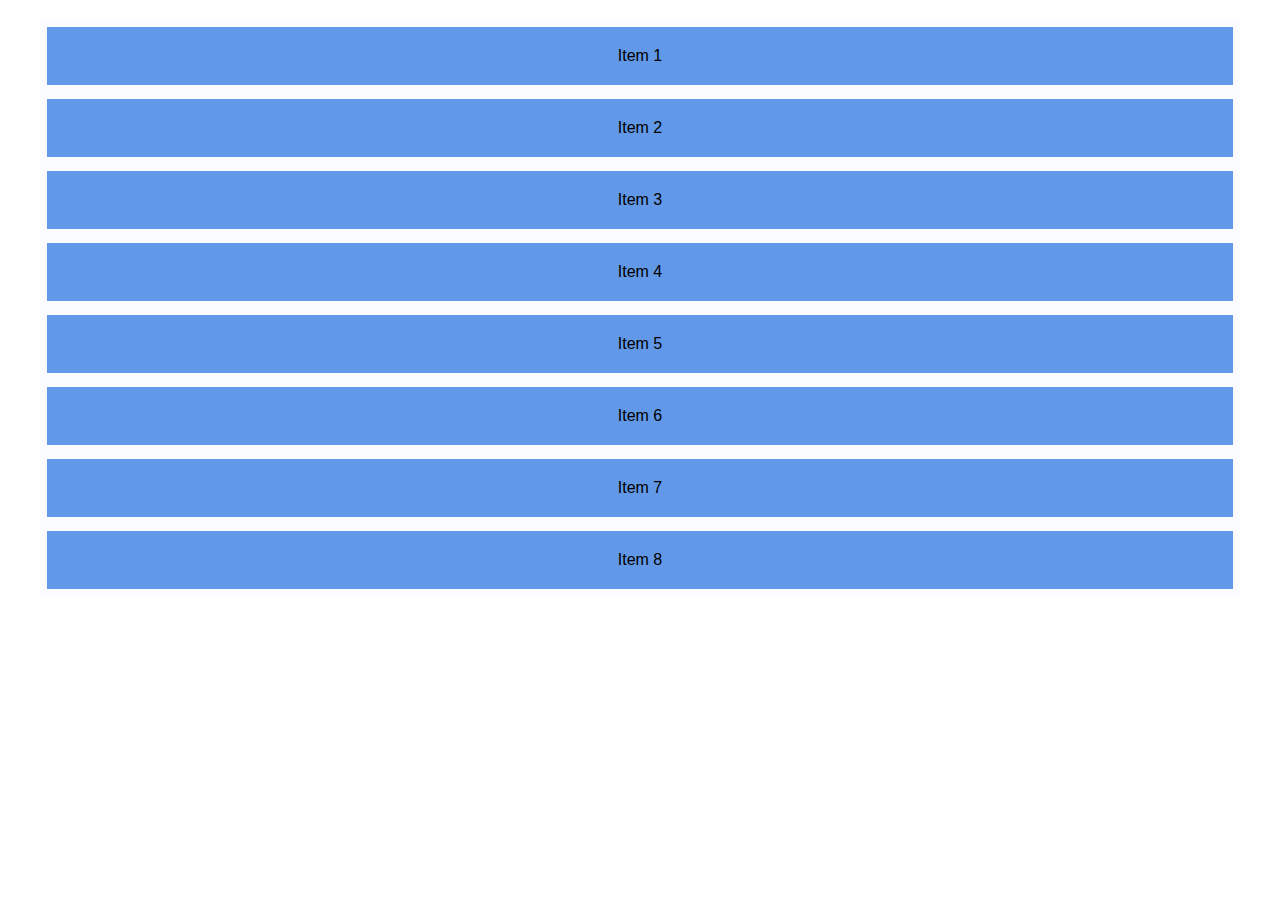
<file: EX1/index.html>
<!DOCTYPE html>
<html lang="en">
<head>
    <meta charset="UTF-8">
    <meta name="viewport" content="width=device-width, initial-scale=1.0">
    <link rel="stylesheet" href="styles.css">
    <title>Respondsive Grid</title>
</head>
<body>
    <div class="grid-container"> 
        <div class="grid-item">Item 1</div>
        <div class="grid-item">Item 2</div>
        <div class="grid-item">Item 3</div>
        <div class="grid-item">Item 4</div>
        <div class="grid-item">Item 5</div>
        <div class="grid-item">Item 6</div>
        <div class="grid-item">Item 7</div>
        <div class="grid-item">Item 8</div>
        
    </div>
    
</body>
</html>
</file>
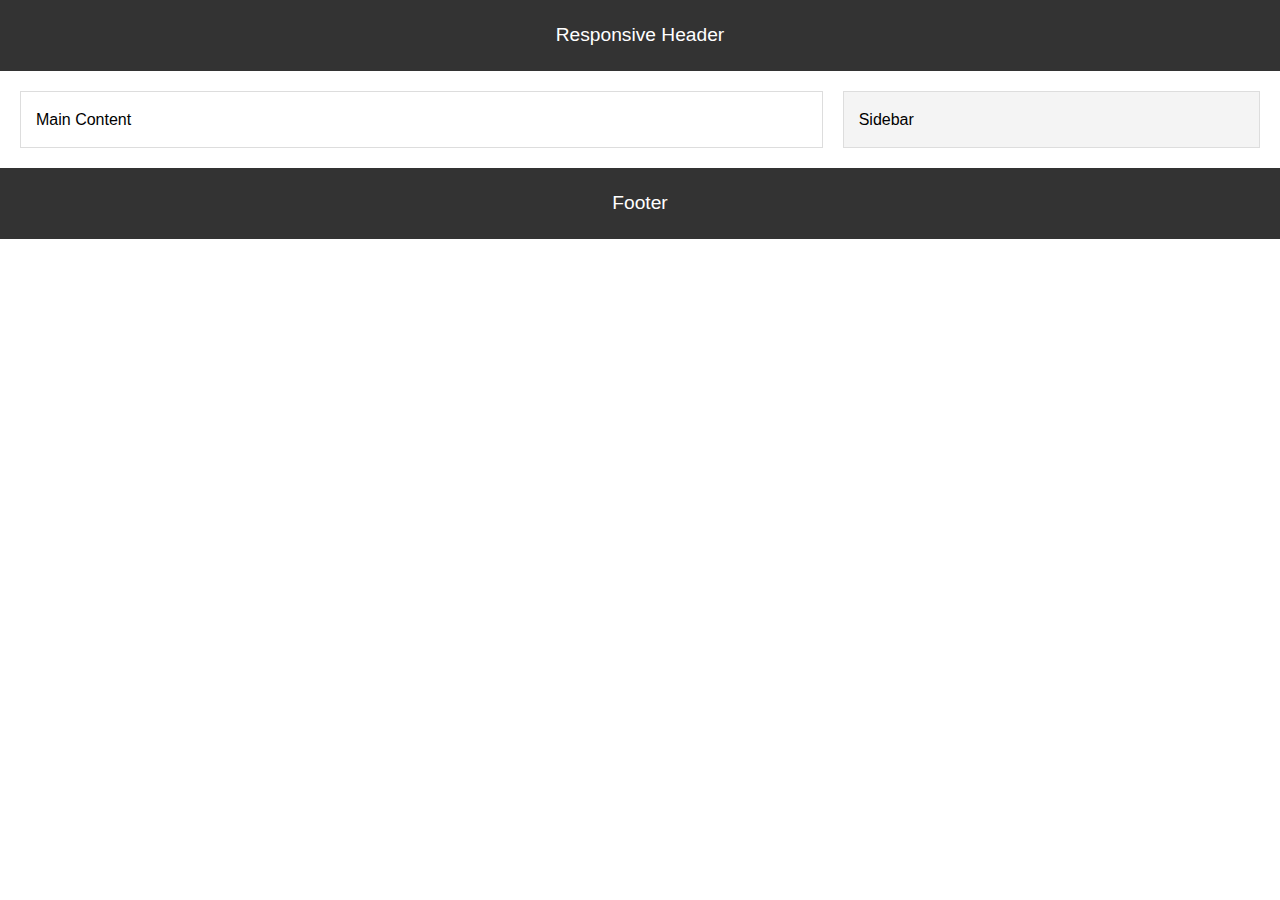
<file: EX3/index.html>
<!DOCTYPE html>
<html lang="en">
<head>
  <meta charset="UTF-8">
  <meta name="viewport" content="width=device-width, initial-scale=1.0">
  <title>Responsive Layout</title>
  <link rel="stylesheet" href="styles.css">
</head>
<body>
  <header class="header">
    Responsive Header
  </header>
  <main class="main-container">
    <section class="main-content">
      Main Content
    </section>
    <aside class="sidebar">
      Sidebar
    </aside>
  </main>
  <footer class="footer">
    Footer
  </footer>
</body>
</html>
</file>
<file: EX1/styles.css>
body {
    font-family: Arial, Helvetica, sans-serif;
    margin: 0;
    padding: 0;
    box-sizing: border-box;
}

.grid-container {
    max-width: 1200px;
    margin: 0 auto;
    padding: 20px;
    display: grid;
    grid-template-columns: repeat(4,1);
}

.grid-item {
    padding: 20px;
    text-align: center;
    border: 7px solid #fbfcff;
    background-color: #6199e8;
    text-align: center;

}
@media (max-width: 1000px) {
    .grid-container {
      grid-template-columns: repeat(3, 1fr); /* 3 columns */
    }
  }

@media (max-width: 768px) {
    .grid-container {
      grid-template-columns: repeat(2, 1fr); /* 2 columns */
    }
}

@media (max-width: 480px) {
    .grid-container {
      grid-template-columns: repeat(1, 1fr); /* 1 column */
    }
}
</file>
<file: EX3/styles.css>
/* General Reset */
* {
    margin: 0;
    padding: 0;
    box-sizing: border-box;
  }
  
  /* Body Styling */
  body {
    font-family: Arial, sans-serif;
    line-height: 1.6;
  }
  
  /* Header Styling */
  .header {
    background-color: #333;
    color: white;
    text-align: center;
    padding: 15px;
  }
  
  /* Footer Styling */
  .footer {
    background-color: #333;
    color: white;
    text-align: center;
    padding: 10px;
  }
  
  /* Main Container Styling */
  .main-container {
    display: flex;
    flex-direction: column;
    padding: 15px;
    gap: 10px;
  }
  
  /* Content and Sidebar Styling */
  .main-content, .sidebar {
    padding: 15px;
    border: 1px solid #ddd;
  }
  
  /* Sidebar Background */
  .sidebar {
    background-color: #f4f4f4;
  }
  
  /* Responsive Layout */
  @media (min-width: 600px) {
    .main-container {
      flex-direction: row;
    }
  
    .main-content, .sidebar {
      flex: 1;
      margin: 5px;
    }
  }
  
  @media (min-width: 900px) {
    .header, .footer {
      padding: 20px;
      font-size: 1.2em;
    }
  
    .main-content {
      flex: 2;
    }
  
    .sidebar {
      flex: 1;
    }
  }
</file>
